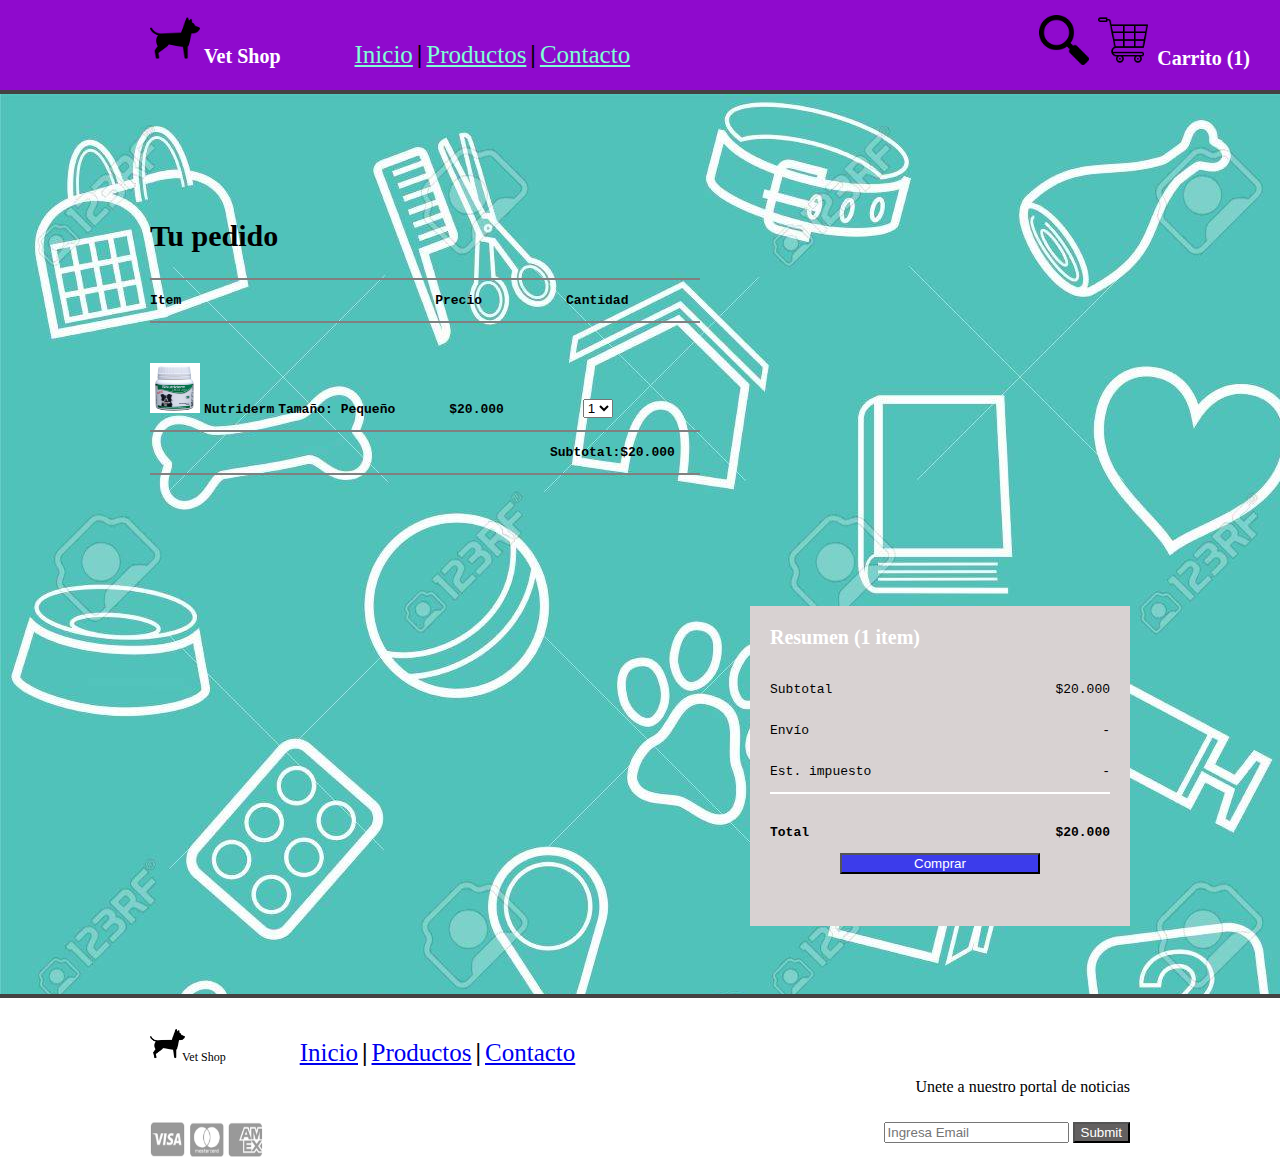
<file: carrito/carrito.html>
<!DOCTYPE html>
<html lang="en">
<head>
    <meta charset="UTF-8">
    <meta name="viewport" content="width=device-width, initial-scale=1.0">
    <link rel="stylesheet" href="../css/style.css">
    <title>Vet Shop</title>
</head>
<body>
    <!-- Encabezado -->
    <div id="menu">
        <div class="logo">
            <img src="../imagenes/logo.png" alt="logo" class="dog">
            <h4>Vet Shop</h4>
        </div>
        <ul>
            <li><a href="../index.html" class="color1">Inicio</a></li>
            <li><p class="negrilla" class="color1">|</p></li>
            <li><a href="../productos/productos.html" class="color1">Productos</a></li>
            <li><p class="negrilla" class="color1">|</p></li>
            <li><a href="../registro/registro.html" class="color1">Contacto</a></li>
        </ul>
    <div class="flotar-derecha">   
        <img src="../imagenes/lupa.png" alt="lupa" class="icono">
        <img src="../imagenes/carrito.png" alt="carrito" class="icono">
        <h3>Carrito (1)</h3>
    </div> 
    </div>
    <!-- Divisor 1 -->
    <div class="divisor"></div>
    <!-- Cuerpo -->
    <div id="cuerpo">
        <div id="sub">
            <h2>Tu pedido</h2>
        <!-- Divisor 1.1 -->
            <div class="divisor1"></div>
            <p class="p1"><b>Item</b></p>
            <p class="p2"><b>Precio</b></p>
            <p class="p3"><b>Cantidad</b></p>
        <!-- Divisior 1.1 -->
            <div class="divisor1"></div>
            <img src="../imagenes/medicina.png" alt="medicina" class="producto">
            <!-- <div class="p4"> -->
                <p class="p4"><b>Nutriderm</b></p>
                <p class="p4"><b>Tamaño: Pequeño</b></p>
                <p class="p5"><b>$20.000</b></p>
                <select>
                    <option value="">1</option>
                    <option value="">2</option>
                    <option value="">3</option>
                </select>
            <!-- </div> -->
            <div class="divisor1"></div>
            <p class="p7"><b>Subtotal:</b><b>$20.000</b></p>
            <div class="divisor1"></div>
        </div>
        <!-- Caja de resumen -->
        <div id="sub1">
            <h3 class="resumen">Resumen (1 item)</h3>
            <br>
            <p class="p8">Subtotal</p>
            <p class="p9">$20.000</p>
            <br>
            <p class="p10">Envío</p>
            <p class="p11">-</p>
            <br>
            <p class="p12">Est. impuesto</p>
            <p class="p13">-</p>
            <br>
            <div class="divisor2"></div>
            <br>
            <p class="p14"><b>Total</b></p>
            <p class="p15"><b>$20.000</b></p>
            <br>
            <button class="btn">Comprar</button>
        </div>
    </div>
    <!-- Divisor 2 -->
    <div class="divisor"></div>
    <!-- Pie -->
    <div id="pie">
        <div class="logo2">
            <img src="../imagenes/logo.png" alt="logo" >
        </div>
        <p class="p16">Vet Shop</p>
        <ul>
            <li><a href="../index.html">Inicio</a></li>
            <li><p class="negrilla">|</p></li>
            <li><a href="../productos/productos.html">Productos</a></li>
            <li><p class="negrilla">|</p></li>
            <li><a href="../registro/registro.html">Contacto</a></li>
        </ul>
        <p class="p17">Unete a nuestro portal de noticias</p>
        <br>
        <div class="alinear">
            <img src="../imagenes/metodo1.png" alt="metodo1" class="metodo">
            <img src="../imagenes/metodo2.png" alt="metodo2" class="metodo">
            <img src="../imagenes/metodo3.png" alt="metodo3" class="metodo">
        </div>
        <div class="contenedor">
            <form action="#"> <input type="email" placeholder="Ingresa Email">
            <input type="submit" class="enviar" >
            </form>
        </div>
    </div>
</body>
</html>
</file>
<file: css/style.css>
body {
    margin: 0px;
}

/* Encabezado */

#menu {
    height: 90px;
    /*margin: 20px 20px;*/
    background: rgb(143, 10, 205);
}

.logo {
    margin-left: 150px;
    margin-bottom: 30px;
    display: inline-block;
}

.dog {
    height: 50px;
    width: 50px;
    cursor: pointer;
}

h4 {
    font-family: cursive;
    color: #fff;
    font-size: 20px;
    display: inline;
    cursor: pointer;
}

ul {
    display: inline-block;
    margin-left: 30px;
    margin-bottom: 30px;
}

li {
    font-size: 25px;
    display: inline-block;
}

.color1 {
    color: aquamarine;
}

a:hover {
    color: rgb(243, 62, 13);
}

.negrilla {
    font-weight: bold;
}

.icono {
    height: 50px;
    width: 50px;
    display: inline-block;
    margin-left: 5px;
    margin-top: 15px;
    cursor: pointer;
}

h3 {
    font-family: cursive;
    font-size: 20px;
    display: inline-block;
    margin-left: 5px;
    cursor: pointer;
    color: #fff;
}

.flotar-derecha {
    float: right;
    margin-right: 30px;
    margin-bottom: 30px;
}

/* Divisor 1 */

.divisor {
    height: 4px;
    background: #444242;
}

/* Cuerpo */

#cuerpo {
    height: 900px;
    background-image: url("../imagenes/fondo.jpg");
}

#sub {
    height: 332px;
    width: 550px;
    margin-left: 150px;
    margin-top: 100px;
    display: inline-block;
}

h2 {
    font-family: cursive;
    font-size: 30px;
}

.divisor1 {
    height: 2px;
    width: 550px;
    background: gray;
}

.p1 {
    display: inline-block;
    font-family: monospace;
}

.p2 {
    display: inline-block;
    font-family: monospace;
    margin-left: 250px;
}

.p3 {
    display: inline-block;
    font-family: monospace;
    margin-left: 80px;
}

.producto {
    height: 50px;
    width: 50px;
    margin-top: 40px;
    display: inline-block;
}

.p4 {
    margin-top: 40px;
    display: inline-block;
    font-family: monospace;
}

.p5 {
    display: inline-block;
    font-family: monospace;
    margin-top: 40px;
    margin-left: 50px;
}

select {
    display: inline-block;
    margin-top: 40px;
    margin-left: 75px;
}

.p7 {
    margin-left: 400px;
    font-family: monospace;
}

#sub1 {
    height: 320px;
    width: 380px;
    background-color: rgb(216, 210, 210);
    margin-right: 150px;
    margin-top: 80px;
    float: right;
}

.resumen {
    margin-left: 20px;
}

.p8 {
    display: inline-block;
    font-family: monospace;
    margin-left: 20px;
}

.p9 {
    float: right;
    font-family: monospace;
    margin-right: 20px;
}

.p10 {
    display: inline-block;
    font-family: monospace;
    margin-left: 20px;
}

.p11 {
    float: right;
    font-family: monospace;
    margin-right: 20px;
}

.p12 {
    display: inline-block;
    font-family: monospace;
    margin-left: 20px;
}

.p13 {
    float: right;
    font-family: monospace;
    margin-right: 20px;
}

.divisor2 {
    height: 2px;
    width: 340px;
    margin-left: 20px;
    background: white
}

.p14 {
    display: inline-block;
    font-family: monospace;
    margin-left: 20px;
}

.p15 {
    float: right;
    font-family: monospace;
    margin-right: 20px;
}

button {
    display: block;
    margin: 0 auto;
}

.btn {
    background-color: rgb(60, 60, 235);
    width: 200px;
    text-align: center;
    color: #fff;
    cursor: pointer;
}

.btn:hover {
    background-color: grey;
}

/* Pie */

#pie {
    height: 170px;
}

.logo2 {
    height: 20px;
    width: 20px;
    margin-left: 150px; 
    display: inline-block;
    cursor: pointer;
}

img {
    height: 35px;
    width: 35px;
}

.p16 {
    display: inline-block;
    font-family: cursive;
    font-size: 12px;
    margin-left: 8px;
    cursor: pointer;
}

.p17 {
    float: right;
    margin-right: 150px;
    margin-top: 80px;
}

.alinear {
    display: inline-block;
    margin-left: 150px;
}

.metodo {
    display: inline-block;
    cursor: pointer;
}

.contenedor {
    float: right;
    margin-right: 150px;
    margin-bottom: 30px;
}

.enviar {
    background-color: #636060;
    color: #fff;
    cursor: pointer;
}

.enviar:hover {
    background-color: grey;
}
</file>
